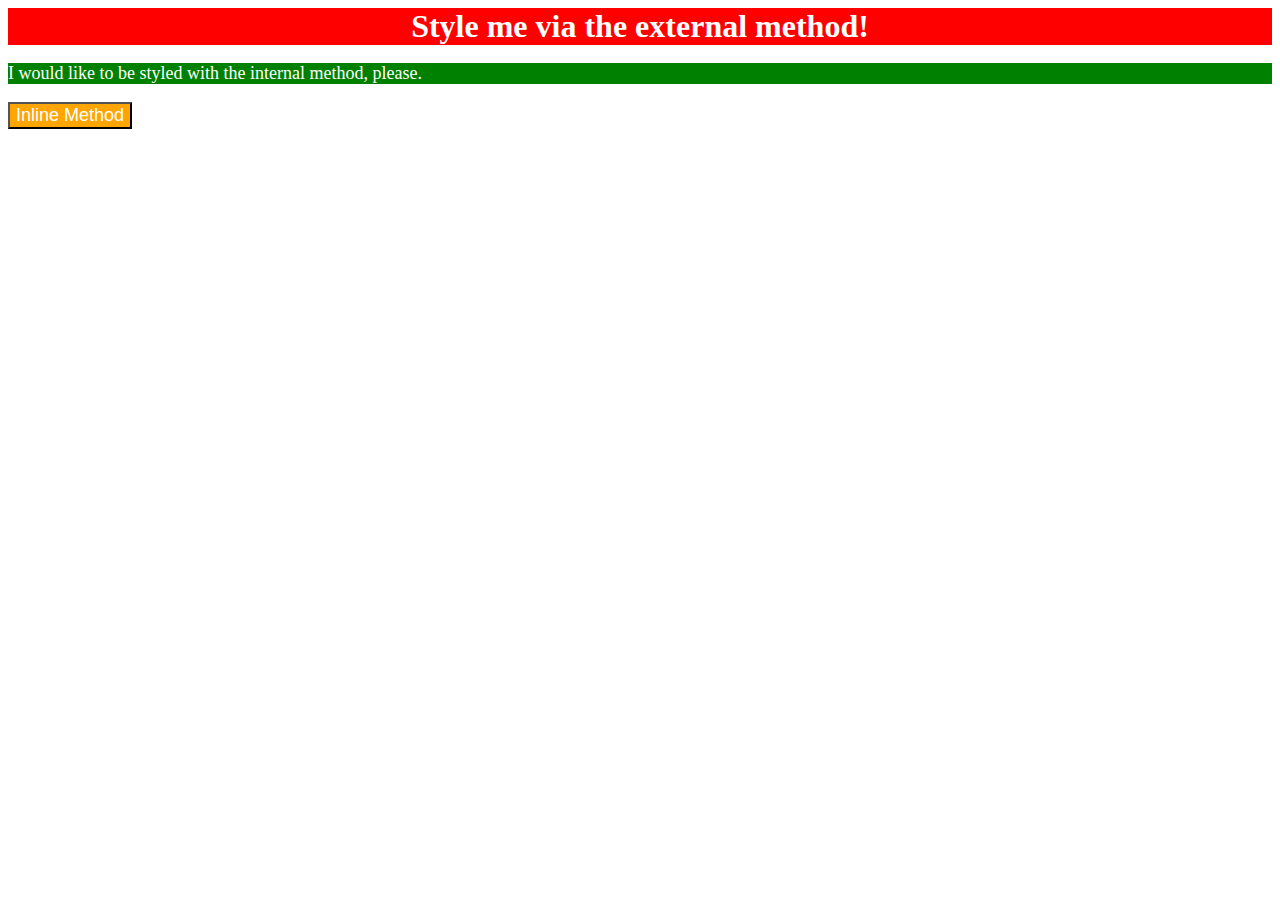
<file: foundations/01-css-methods/index.html>
<!DOCTYPE html>
<html lang="en">
  <head>
    <meta charset="UTF-8">
    <meta http-equiv="X-UA-Compatible" content="IE=edge">
    <meta name="viewport" content="width=device-width, initial-scale=1.0">
    <link rel="stylesheet" href="style.css">
    <style>
      p{
        background-color: green;
        color: white;
        font-size: 18px;
      }
    </style>
    <title>Methods for Adding CSS</title>
  </head>
  <body>
    <div>Style me via the external method!</div>
    <p>I would like to be styled with the internal method, please.</p>
    <button style="font-size: 18px;background-color: orange;color: white;">Inline Method</button>
  </body>
</html>
</file>
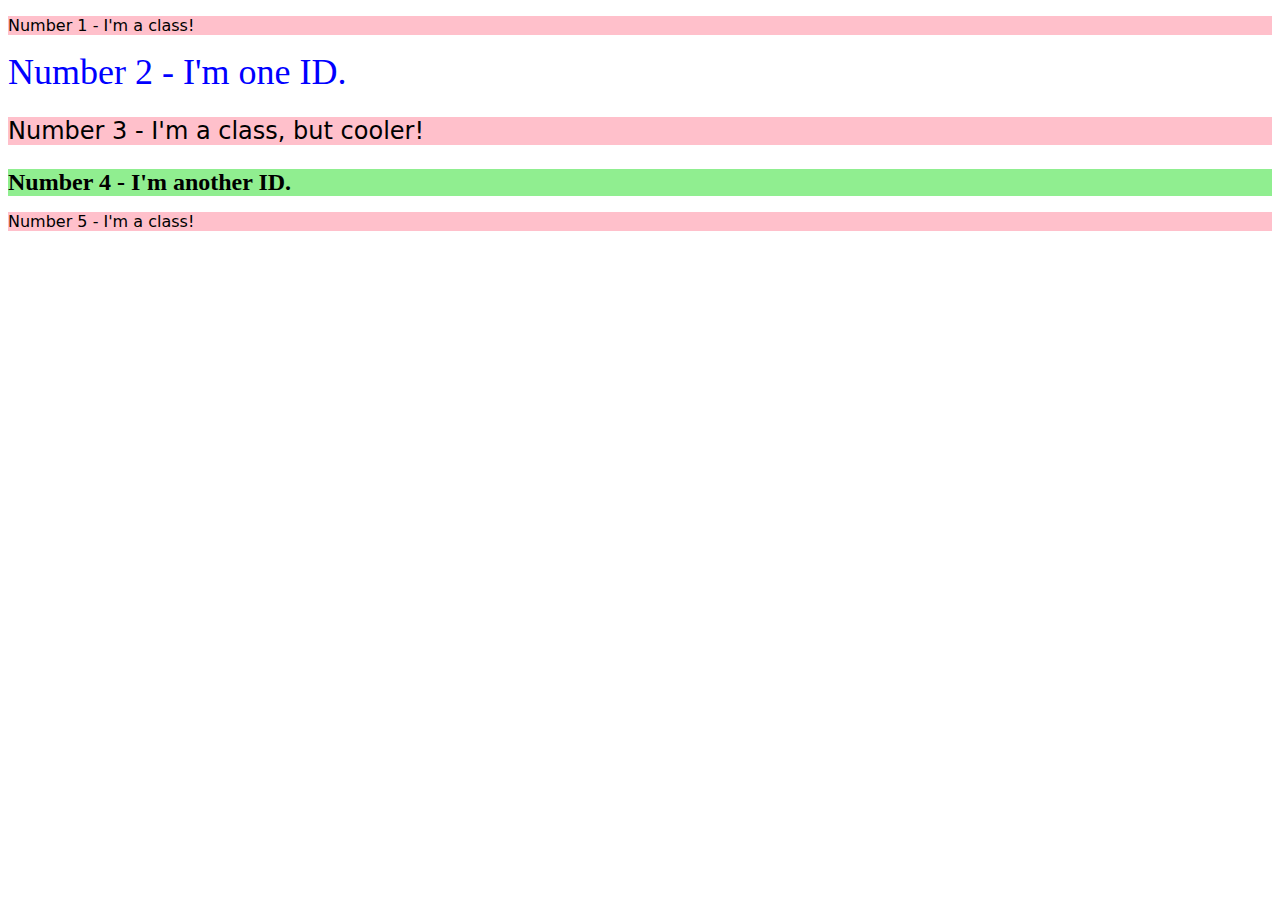
<file: foundations/02-class-id-selectors/index.html>
<!DOCTYPE html>
<html lang="en">
  <head>
    <meta charset="UTF-8">
    <meta http-equiv="X-UA-Compatible" content="IE=edge">
    <meta name="viewport" content="width=device-width, initial-scale=1.0">
    <title>Class and ID Selectors</title>
    <link rel="stylesheet" href="style.css">
  </head>
  <body>
    <p class="oddclass">Number 1 - I'm a class!</p>
    <div id="id1">Number 2 - I'm one ID.</div>
    <p class="oddclass badafont"> Number 3 - I'm a class, but cooler!</p>
    <div id="id2">Number 4 - I'm another ID.</div>
    <p class="oddclass">Number 5 - I'm a class!</p>
  </body>
</html>
</file>
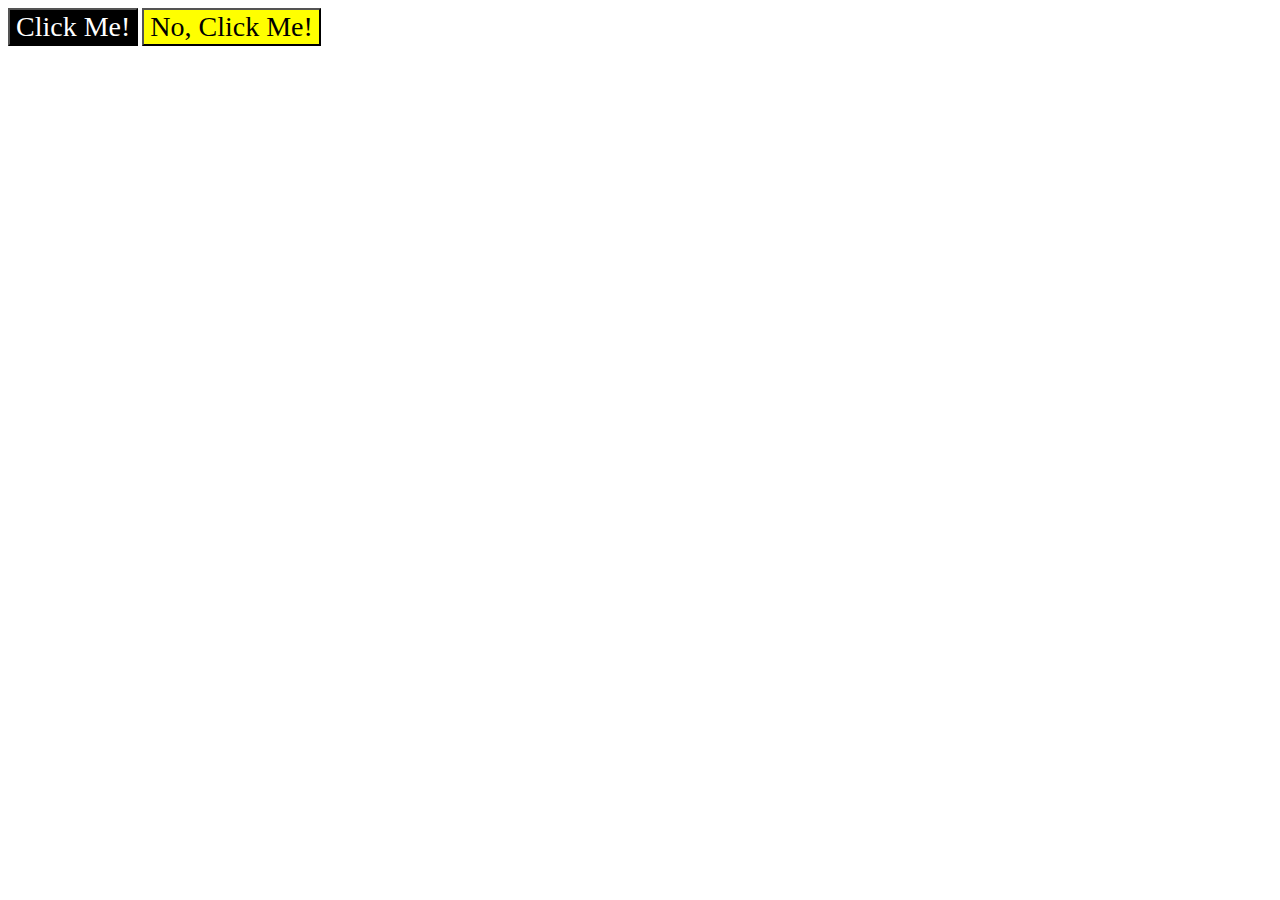
<file: foundations/03-grouping-selectors/index.html>
<!DOCTYPE html>
<html lang="en">
  <head>
    <meta charset="UTF-8">
    <meta http-equiv="X-UA-Compatible" content="IE=edge">
    <meta name="viewport" content="width=device-width, initial-scale=1.0">
    <title>Grouping Selectors</title>
    <link rel="stylesheet" href="style.css">
  </head>
  <body>
    <button class="button1">Click Me!</button>
    <button class="button2">No, Click Me!</button>
  </body>
</html>
</file>
<file: foundations/01-css-methods/style.css>
div{
    font-size: 32px;
    background-color: red;
    color: white;
    text-align: center;
    font-weight: bold;
}
</file>
<file: foundations/02-class-id-selectors/style.css>
.oddclass{
    background-color: pink;
    font-family: verdana, "DejaVu sans", sans-serif;
}
#id1{
    color: blue;
    font-size: 36px;
}
.badafont{
    font-size: 24px;
}
#id2{
    background-color: lightgreen;
    font-size: 24px;
    font-weight: bold;
}
</file>
<file: foundations/03-grouping-selectors/style.css>
.button1{
    color: white;
    background-color: black;
}
.button2{
    background-color: yellow;
}
.button1,.button2{
    font-size: 28px;
    font-family: "Halvetica","Times New Roman",sans-serif;
}
</file>
